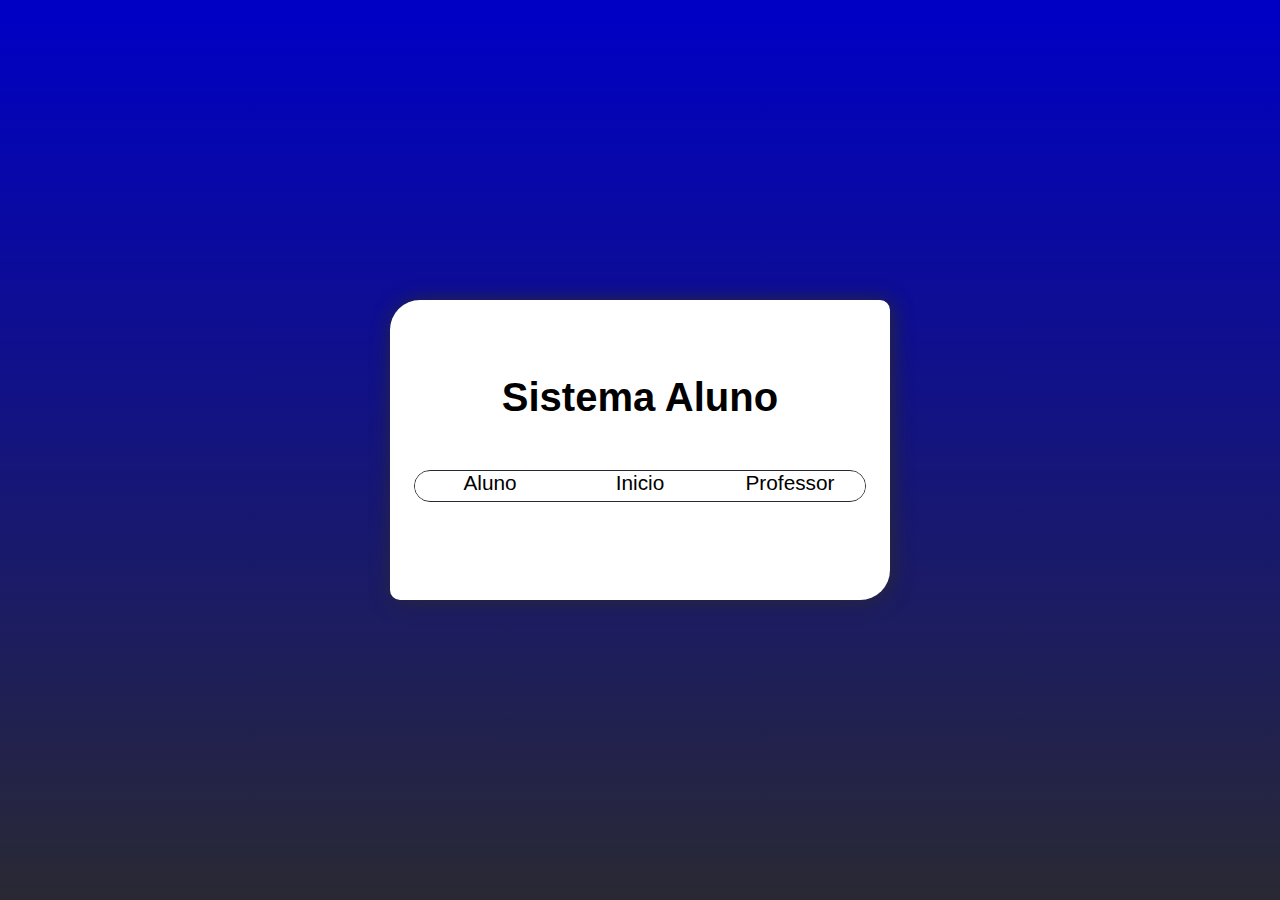
<file: index.html>
<!DOCTYPE html>
<html lang="pt-br">
  <head>
    <meta charset="UTF-8" />
    <meta name="viewport" content="width=device-width, initial-scale=1.0" />
    <link rel="stylesheet" href="css/style.css" />
    <link rel="icon" href="imgs/favicon.svg" type="image/svg+xml">
    <title>Sistema Aluno</title>
  </head>

  <body>
    <div class="container">
      <main>
        <h1>Sistema Aluno</h1>
        <nav>
          <a href="aluno.html">Aluno</a>
          <a href="index.html">Inicio</a>
          <a href="professor.html">Professor</a>
        </nav>
      </main>
    </div>
  </body>
</html>
</file>
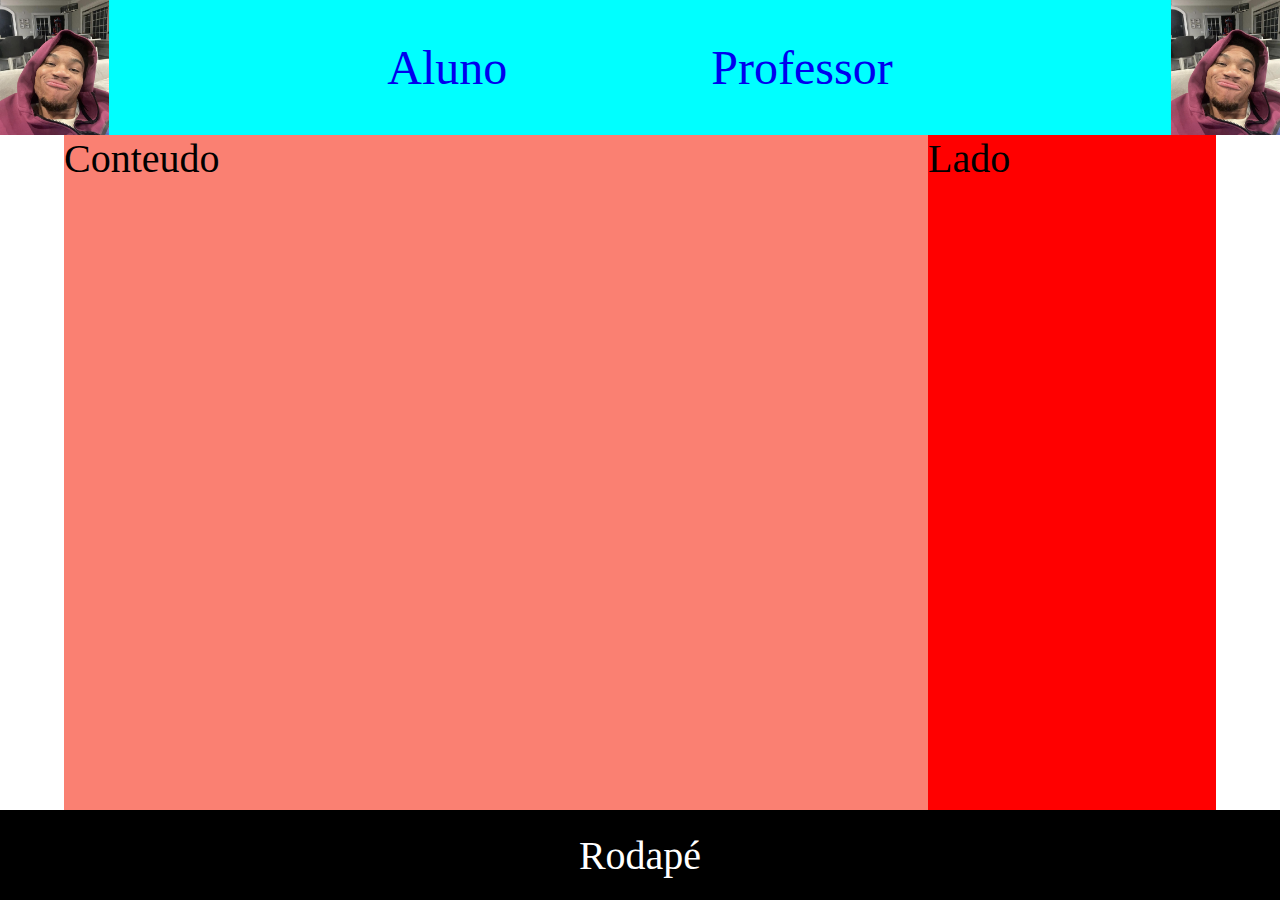
<file: sistema-aluno/index.html>
<!DOCTYPE html>
<html lang="pt-br">

<head>
  <meta charset="UTF-8" />
  <meta name="viewport" content="width=device-width, initial-scale=1.0" />
  <link rel="stylesheet" href="style.css" />
  <title>Sistema Aluno</title>
</head>

<body>
  <div class="container">
    <header>
      <img src="img.jpg" alt="giannis" />
      <nav>
        <a href="aluno.html">Aluno</a>
        <a href="professor.html">Professor</a>
      </nav>
      <img src="img.jpg" alt="giannis" />
    </header>
    <article class="main">
      <section>Conteudo</section>
      <aside>Lado</aside>
    </article>
    <footer>
      <p>Rodapé</p>
    </footer>
</body>
</html>
</file>
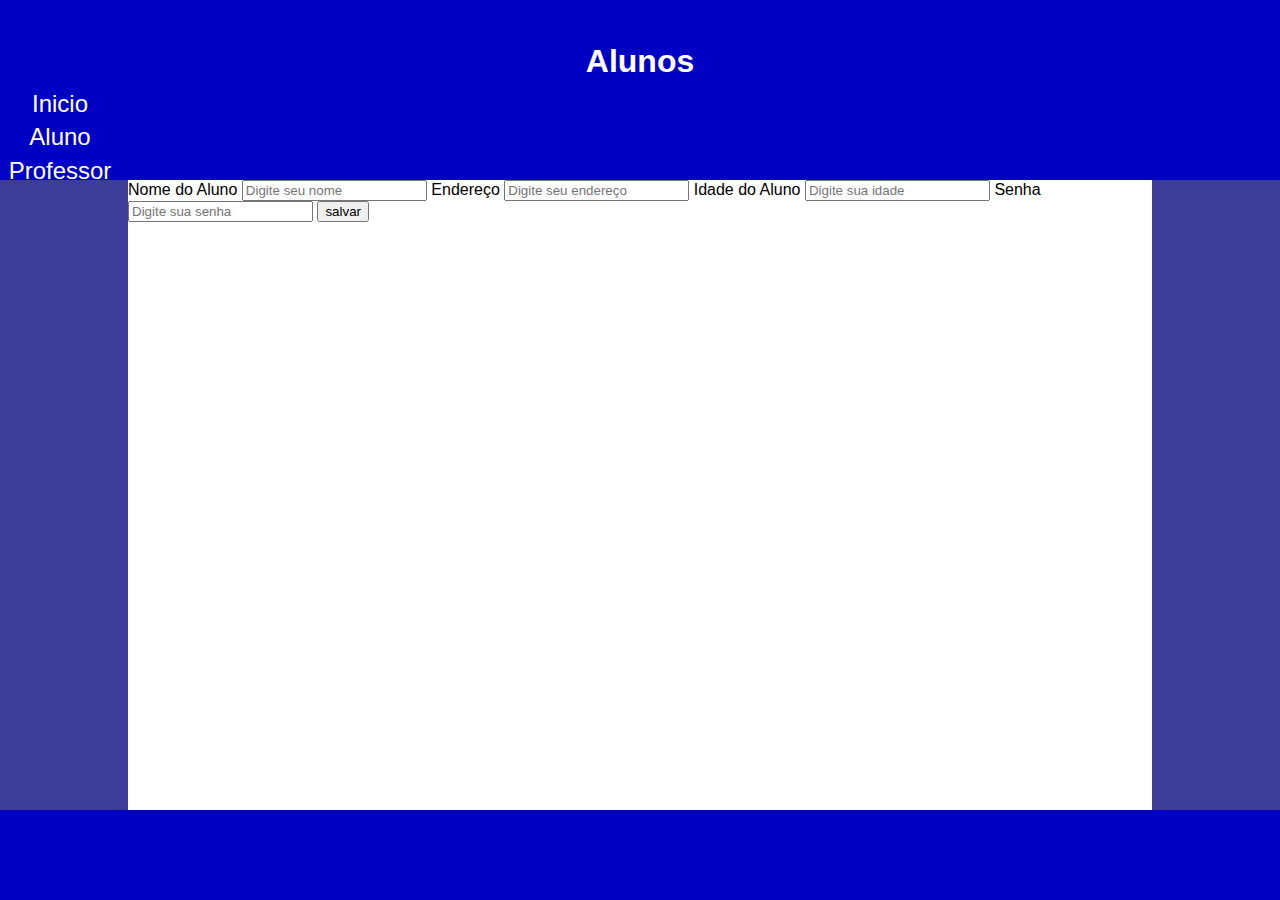
<file: aluno.html>
<!DOCTYPE html>
<html lang="pt-br">
  <head>
    <meta charset="UTF-8" />
    <meta name="viewport" content="width=device-width, initial-scale=1.0" />
    <link rel="stylesheet" href="css/aluno.css" />
    <link rel="icon" href="imgs/favicon.svg" type="image/svg+xml" />
    <title>Aluno</title>
  </head>

  <body>
    <div class="container">
      <header>
        <h1>Alunos</h1>
        <nav>
          <a id="esquerda" href="index.html">Inicio</a>
          <a id="meio" href="aluno.html">Aluno</a>
          <a id="direita" href="professor.html">Professor</a>
        </nav>
      </header>
      <main>
        <div class="conteudo">
          <form action="lista-aluno.php" method="get">
            <label for="name">Nome do Aluno</label>
            <input
              type="text"
              name="nome"
              id="nome"
              placeholder="Digite seu nome"
              required
            />

            <label for="name">Endereço</label>
            <input
              type="text"
              name="endereço"
              id="endereço"
              placeholder="Digite seu endereço"
              required
            />

            <label for="name">Idade do Aluno</label>
            <input
              type="number"
              name="idade"
              id="idade"
              placeholder="Digite sua idade"
              required
            />

            <label for="name">Senha</label>
            <input
              type="password "
              name="senha"
              id="senha"
              placeholder="Digite sua senha"
              required
            />

            <input type="submit" value="salvar" />
          </form>
        </div>
      </main>
      <footer></footer>
    </div>
  </body>
</html>
</file>
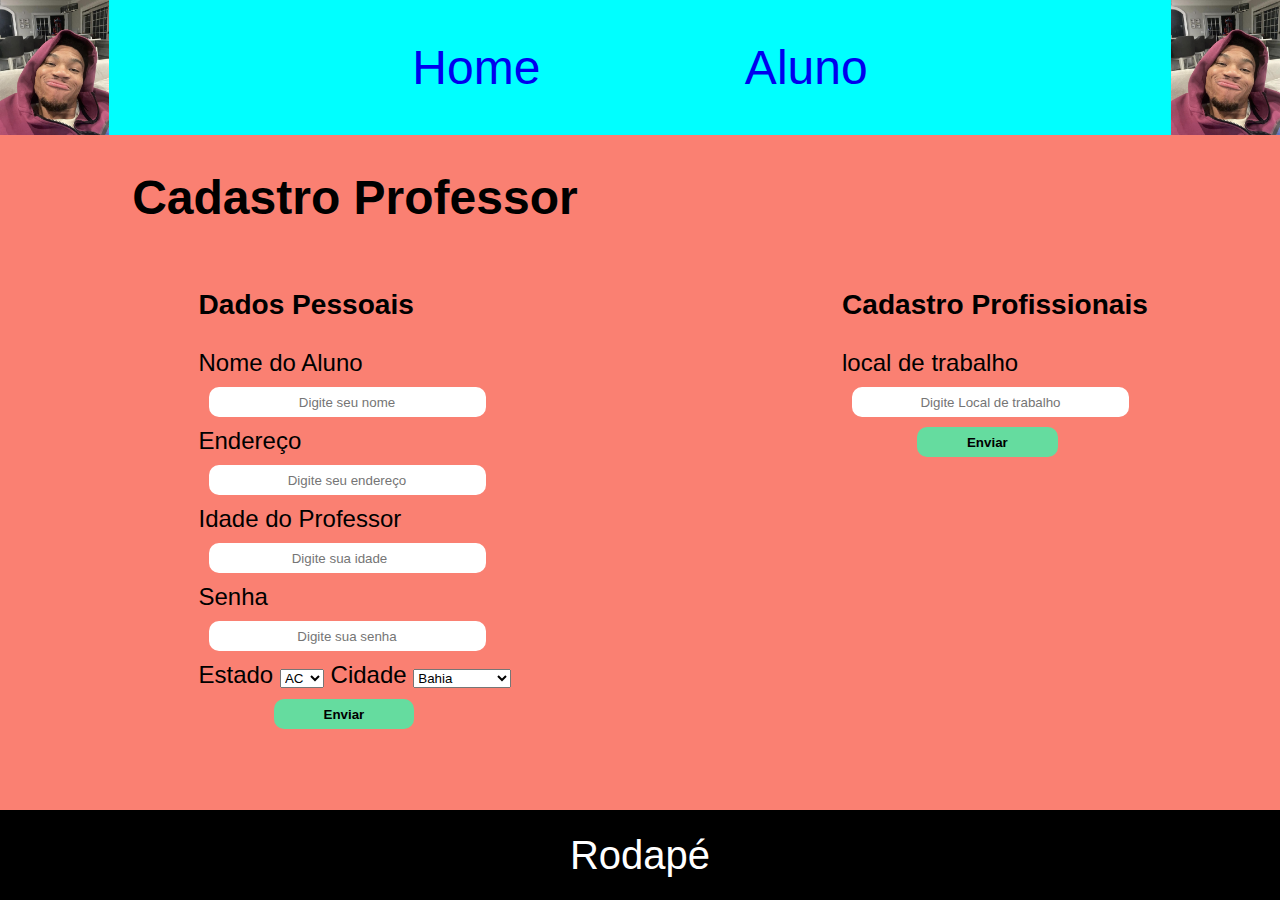
<file: professor.html>
<!DOCTYPE html>
<html lang="pt-br">

<head>
  <meta charset="UTF-8">
  <meta name="viewport" content="width=device-width, initial-scale=1.0">
  <link rel="stylesheet" href="professor.css">
  <title>Professor</title>
</head>

<body>
  <div class="container">
    <header>
      <img src="img.jpg" alt="giannis" />
      <nav>
        <a href="index.html">Home</a>
        <a href="aluno.html">Aluno</a>
      </nav>
      <img src="img.jpg" alt="giannis" />
    </header>


    <article class="forms">
      <h1>Cadastro Professor</h1>
      <div class="dados_pessoais">
        <h3>Dados Pessoais</h3>
        <form action="lista-professor.php" method="get">
          <label for="name">Nome do Aluno</label>
          <input type="text" name="nome" id="nome" placeholder="Digite seu nome" required class="forms_caixa">
          <label for="name">Endereço</label>
          <input type="text" name="endereco_professor" id="endereço" placeholder="Digite seu endereço" required
            class="forms_caixa">
          <label for="name">Idade do Professor</label>
          <input type="number" name="idade" id="idade_professor" placeholder="Digite sua idade" required
            class="forms_caixa">
          <label for="name">Senha</label>
          <input type="password" name="senha" id="senha" placeholder="Digite sua senha" required class="forms_caixa">

          <label for="Estado">Estado</label>
          <select id="Estado" name="Estado" required>
            <option value="AC">AC</option>
            <option value="AL">AL</option>
            <option value="AP">AP</option>
            <option value="AM">AM</option>
            <option value="BA">BA</option>
            <option value="CE">CE</option>
            <option value="DF">DF</option>
            <option value="ES">ES</option>
            <option value="GO">GO</option>
            <option value="MA">MA</option>
            <option value="MT">MT</option>
            <option value="MS">MS</option>
            <option value="MG">MG</option>
            <option value="PA">PA</option>
            <option value="PB">PB</option>
            <option value="PR">PR</option>
            <option value="PE">PE</option>
            <option value="PI">PI</option>
            <option value="RJ">RJ</option>
            <option value="RN">RN</option>
            <option value="RS">RS</option>
            <option value="RO">RO</option>
            <option value="RR">RR</option>
            <option value="SC">SC</option>
            <option value="SP">SP</option>
            <option value="SE">SE</option>
            <option value="TO">TO</option>
          </select>

          <label for="Cidade">Cidade</label>
          <select id="Cidade" name="Cidade">
            <option value="Bahia">Bahia</option>
            <option value="Pernambuco">Pernambuco</option>
            <option value="Amazonas">Amazonas</option>
          </select>
          <input type="submit" value="Enviar">
        </form>
      </div>
      <div class="dados_profissionais">
        <h3>Cadastro Profissionais</h3>
        <form action="lista-professor.css" method="get">
          <label form="loctrab">local de trabalho</label>
          <input type="text" name="loctrab" id="loctrab" placeholder="Digite Local de trabalho" required class="forms_caixa"> </input>
          <input type="submit" value="Enviar" id="Enviar">
        </form>
      </div>
    </article>

    <footer>
      <p>Rodapé</p>
    </footer>

</body>

</html>
</file>
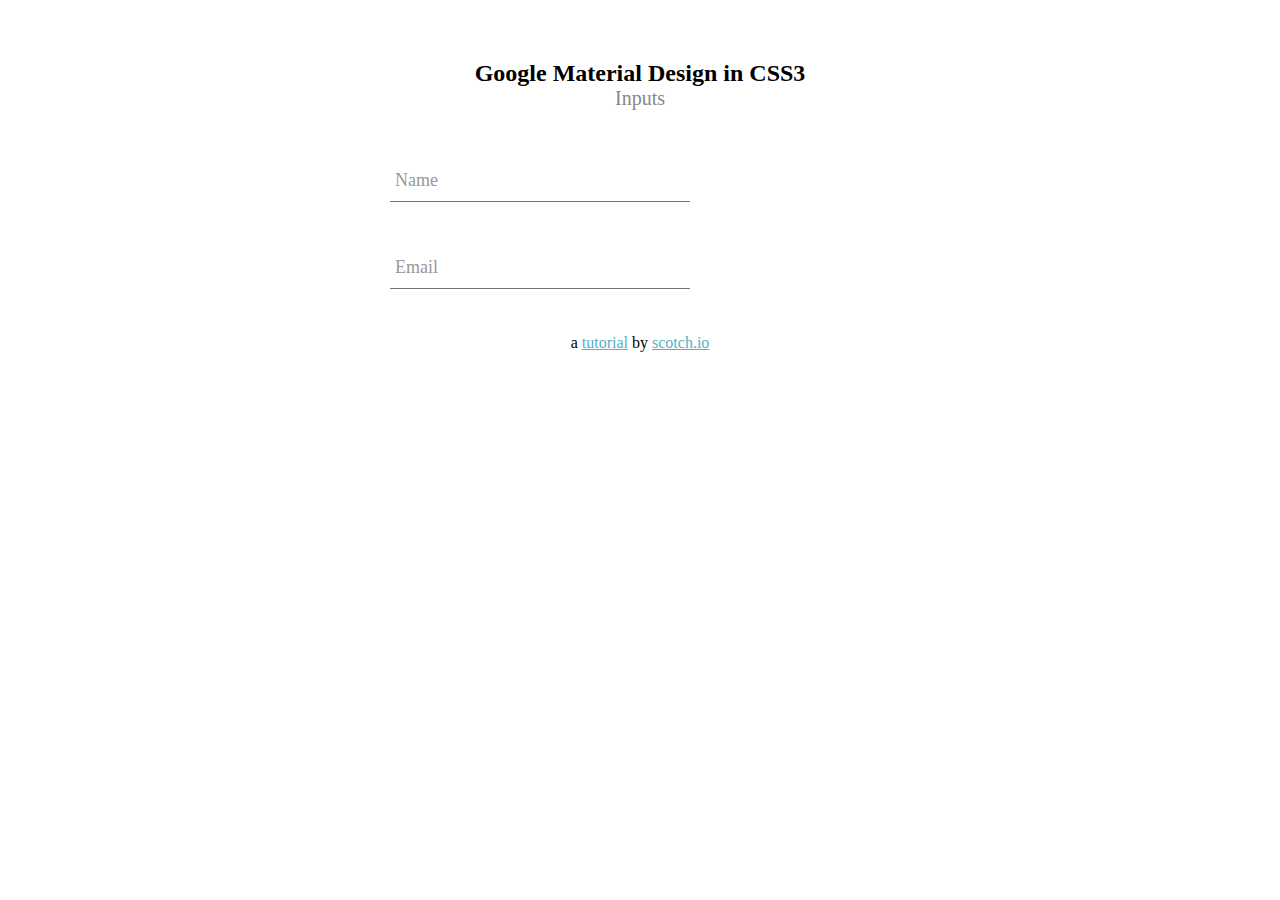
<file: test.html>
<!DOCTYPE html>
<html lang="en">
<head>
    <meta charset="UTF-8">
    <meta name="viewport" content="width=device-width, initial-scale=1.0">
    <link rel="stylesheet" href="test.css">
    <title>Document</title>
</head>
<body>
    <div class="container">
  
        <h2>Google Material Design in CSS3<small>Inputs</small></h2>
        
        <form>
          
          <div class="group">      
            <input type="text" required>
            <span class="highlight"></span>
            <span class="bar"></span>
            <label>Name</label>
          </div>
            
          <div class="group">      
            <input type="text" required>
            <span class="highlight"></span>
            <span class="bar"></span>
            <label>Email</label>
          </div>
          
        </form>
            
        <p class="footer">
          a <a href="https://scotch.io/tutorials/css/google-material-design-input-boxes-in-css3" target="_blank">tutorial</a> by <a href="https://scotch.io" target="_blank">scotch.io</a>
        </p>
        
      </div>
</body>
</html>
</file>
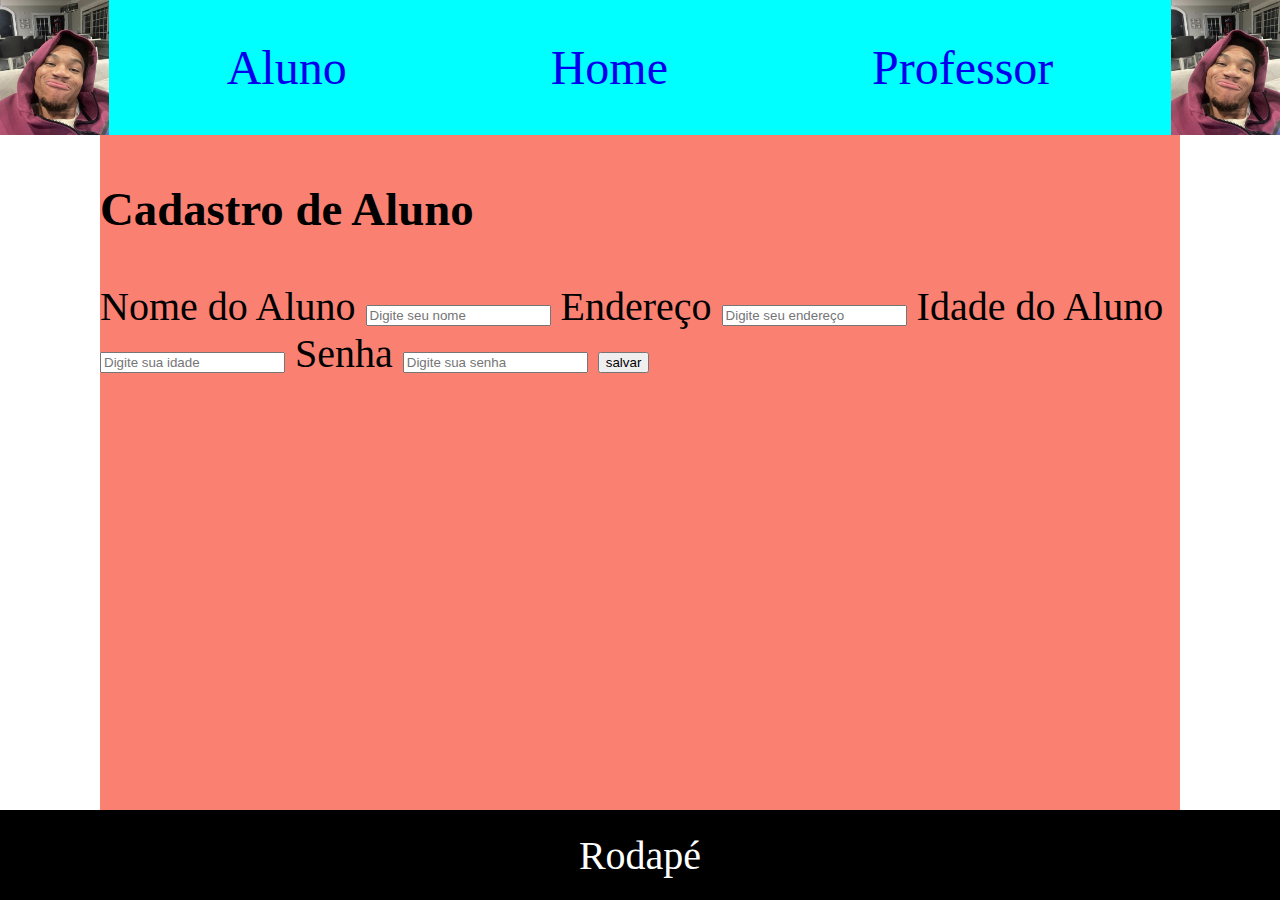
<file: sistema-aluno/aluno.html>
<!DOCTYPE html>
<html lang="pt-br">

<head>
  <meta charset="UTF-8">
  <meta name="viewport" content="width=device-width, initial-scale=1.0">
  <link rel="stylesheet" href="style.css">
  <title>Aluno</title>
</head>

<body>
  <div class="container">
    <header>
      <img src="img.jpg" alt="giannis" />
      <nav>
        <a href="aluno.html">Aluno</a>
        <a href="index.html">Home</a>
        <a href="professor.html">Professor</a>
      </nav>
      <img src="img.jpg" alt="giannis" />
    </header>

    <article class="forms">
      <h3>Cadastro de Aluno</h3>

      <form action="lista-aluno.php" method="get">
        <label for="name">Nome do Aluno</label>
        <input type="text" name="nome" id="nome" placeholder="Digite seu nome"required>

        <label for="name">Endereço</label>
        <input type="text" name="endereço" id="endereço" placeholder="Digite seu endereço"required>

        <label for="name">Idade do Aluno</label>
        <input type="number" name="idade" id="idade" placeholder="Digite sua idade" required>

        <label for="name">Senha</label>
        <input type="password " name="senha" id="senha" placeholder="Digite sua senha"required>

        <input type="submit" value="salvar">

      </form>

    </article>

    <footer>
      <p>Rodapé</p>
    </footer>

</body>

</html>
</file>
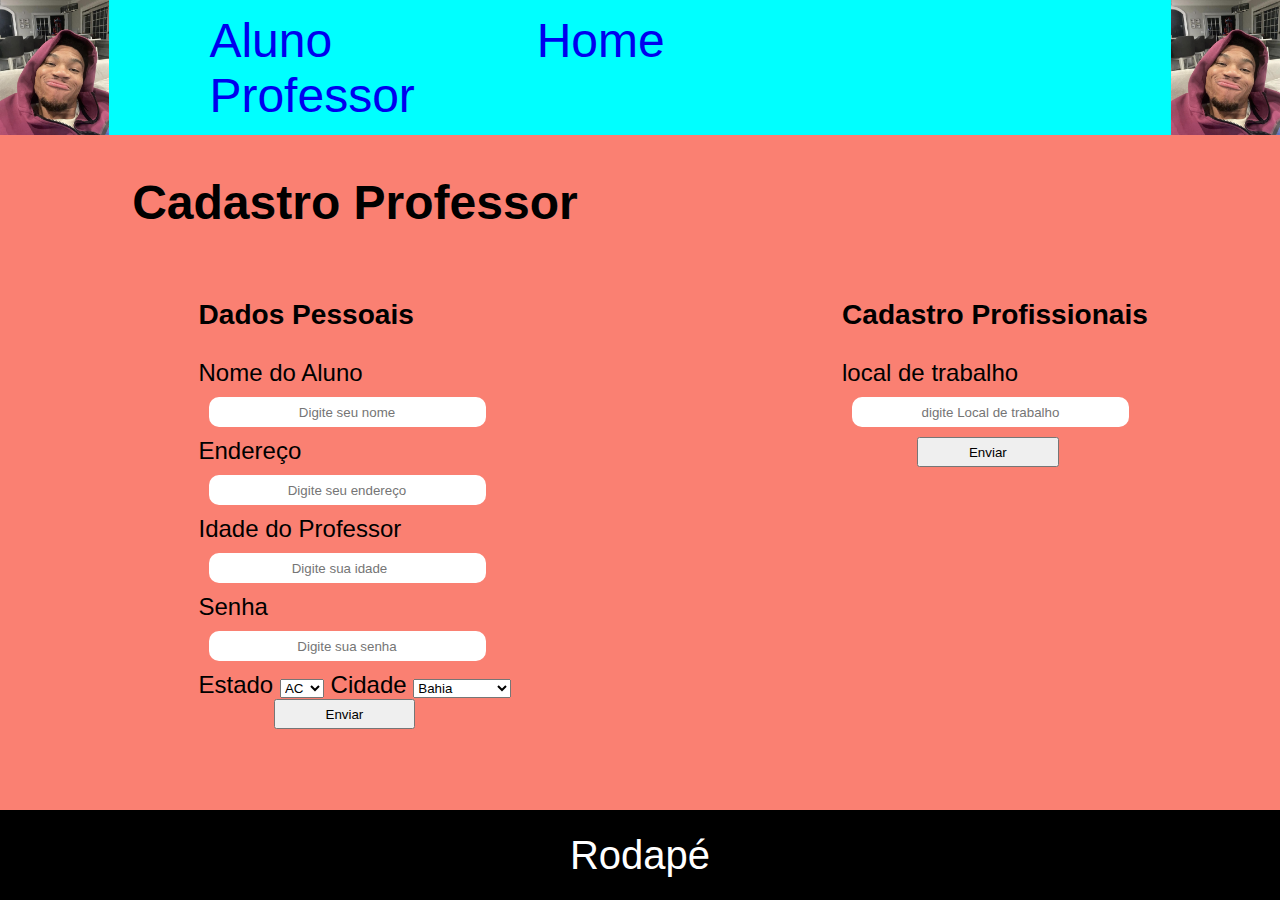
<file: sistema-aluno/professor.html>
<!DOCTYPE html>
<html lang="pt-br">

<head>
  <meta charset="UTF-8">
  <meta name="viewport" content="width=device-width, initial-scale=1.0">
  <link rel="stylesheet" href="professor.css">
  <title>Professor</title>
</head>

<body>
  <div class="container">
    <header>
      <img src="img.jpg" alt="giannis" />
      <nav>
        <a href="aluno.html">Aluno</a>
        <a href="index.html">Home</a>
        <a href="professor.html">Professor</a>
      </nav>
      <img src="img.jpg" alt="giannis" />
    </header>


    <article class="forms">
      <h1>Cadastro Professor</h1>
      <div class="dados_pessoais">
        <h3>Dados Pessoais</h3>
        <form action="lista-professor.php" method="get">
          <label for="name">Nome do Aluno</label>
          <input type="text" name="nome" id="nome" placeholder="Digite seu nome" required class="forms_caixa">
          <label for="name">Endereço</label>
          <input type="text" name="endereco_professor" id="endereço" placeholder="Digite seu endereço" required
            class="forms_caixa">
          <label for="name">Idade do Professor</label>
          <input type="number" name="idade" id="idade_professor" placeholder="Digite sua idade" required
            class="forms_caixa">
          <label for="name">Senha</label>
          <input type="password" name="senha" id="senha" placeholder="Digite sua senha" required class="forms_caixa">

          <label for="Estado">Estado</label>
          <select id="Estado" name="Estado" required>
            <option value="AC">AC</option>
            <option value="AL">AL</option>
            <option value="AP">AP</option>
            <option value="AM">AM</option>
            <option value="BA">BA</option>
            <option value="CE">CE</option>
            <option value="DF">DF</option>
            <option value="ES">ES</option>
            <option value="GO">GO</option>
            <option value="MA">MA</option>
            <option value="MT">MT</option>
            <option value="MS">MS</option>
            <option value="MG">MG</option>
            <option value="PA">PA</option>
            <option value="PB">PB</option>
            <option value="PR">PR</option>
            <option value="PE">PE</option>
            <option value="PI">PI</option>
            <option value="RJ">RJ</option>
            <option value="RN">RN</option>
            <option value="RS">RS</option>
            <option value="RO">RO</option>
            <option value="RR">RR</option>
            <option value="SC">SC</option>
            <option value="SP">SP</option>
            <option value="SE">SE</option>
            <option value="TO">TO</option>
          </select>

          <label for="Cidade">Cidade</label>
          <select id="Cidade" name="Cidade">
            <option value="Bahia">Bahia</option>
            <option value="Pernambuco">Pernambuco</option>
            <option value="Amazonas">Amazonas</option>
          </select>
          <input type="submit" value="Enviar">
        </form>
      </div>
      <div class="dados_profissionais">
        <h3>Cadastro Profissionais</h3>
        <form action="lista-professor.css" method="get">
          <label form="loctrab">local de trabalho</label>
          <input type="text" name="loctrab" id="loctrab" placeholder="digite Local de trabalho" required class="forms_caixa"> </input>
          <input type="submit" value="Enviar" id="Enviar">
        </form>
      </div>
    </article>

    <footer>
      <p>Rodapé</p>
    </footer>

</body>

</html>
</file>
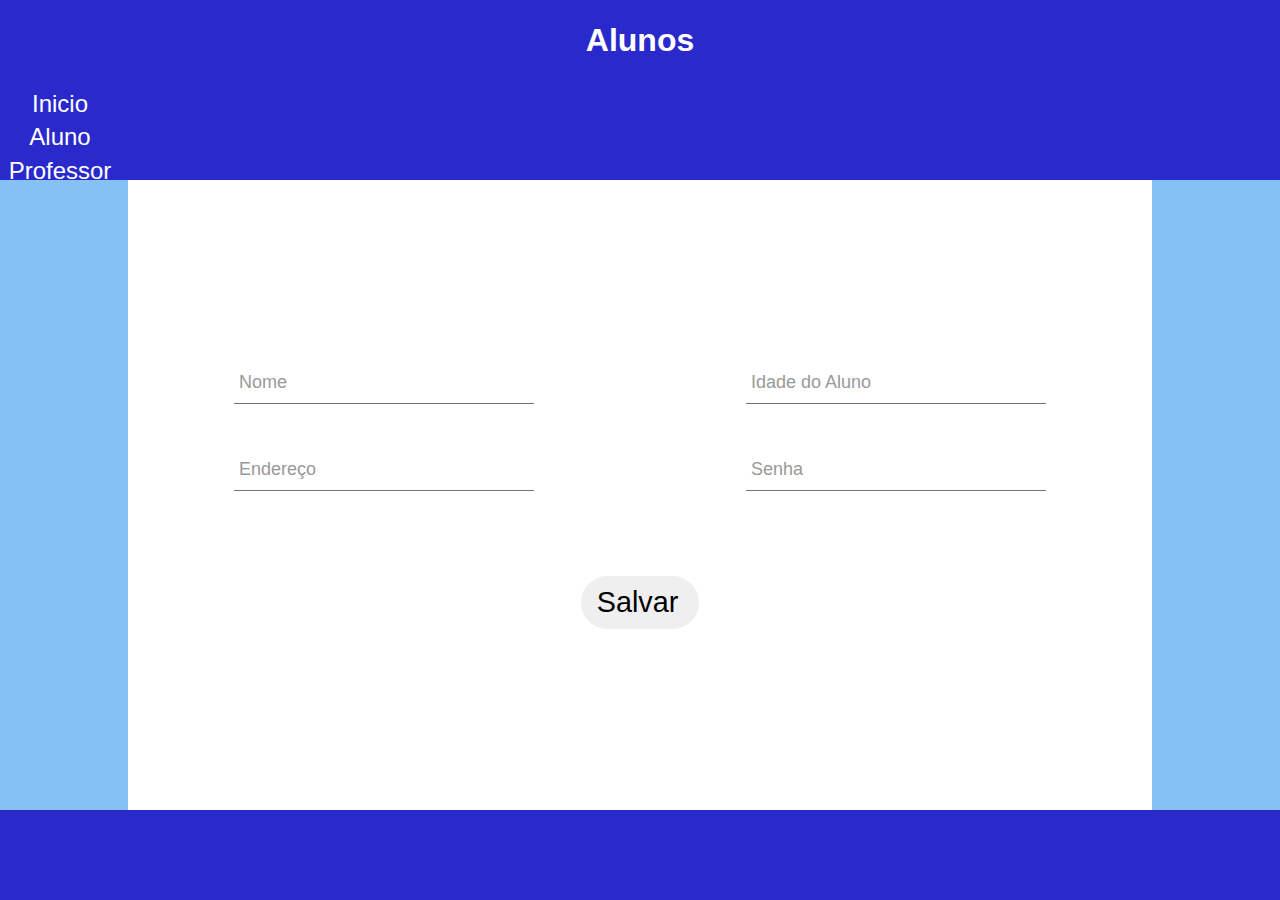
<file: src/html/aluno.html>
<!DOCTYPE html>
<html lang="pt-br">
  <head>
    <meta charset="UTF-8" />
    <meta name="viewport" content="width=device-width, initial-scale=1.0" />
    <link rel="stylesheet" href="../css/aluno.css" />
    <link rel="icon" href="../imgs/favicon.svg" type="image/svg+xml" />
    <title>Aluno</title>
  </head>

  <body>
    <div class="container">
      <header>
        <h1>Alunos</h1>
        <nav>
          <a id="esquerda" href="../../index.html">Inicio</a>
          <a id="meio" href="aluno.html">Aluno</a>
          <a id="direita" href="professor.html">Professor</a>
        </nav>
      </header>
      <main>
        <div class="conteudo">
          <form action="../php/lista-aluno.php" method="get">
            <div class="forms">
              <div class="forms_left">
                <div class="group">
                  <input
                    type="text"
                    name="nome"
                    id="nome"
                    minlength="3"
                    maxlength="50"
                    required
                  />
                  <span class="highlight"></span>
                  <span class="bar"></span>
                  <label>Nome</label>
                </div>
                <div class="group">
                  <input type="text" name="endereco" id="endereco" required />
                  <span class="highlight"></span>
                  <span class="bar"></span>
                  <label>Endereço</label>
                </div>
              </div>
              <div class="forms_rigth">
                <div class="group">
                  <input
                    type="number"
                    name="idade"
                    id="idade"
                    max="100"
                    pattern="[0-9]{2}"
                    required
                  />
                  <span class="highlight"></span>
                  <span class="bar"></span>
                  <label>Idade do Aluno</label>
                </div>
                <div class="group">
                  <input
                    name="senha"
                    id="senha"
                    type="password"
                    minlength="4"
                    maxlength="12"
                    required
                  />
                  <span class="highlight"></span>
                  <span class="bar"></span>
                  <label>Senha</label>
                </div>
              </div>
            </div>
            <input id="submit" type="submit" value="Salvar" />
          </form>
        </div>
      </main>
      <footer></footer>
    </div>
  </body>
</html>
</file>
<file: css/style.css>
:root {
  --primaria: #0000c5;
  --secundaria: #2929cc;
  --terciaria: #3d3d99;
  --quartenaria: #85c1f4;
  --contraste: #292933;
}

* {
  margin: 0;
  font-family: Arial, Helvetica, sans-serif;
}
.container {
  display: flex;
  align-items: center;
  min-height: 100vh;
  background-image: linear-gradient(180deg, #0000c5 1%, #292933);
  filter: blur(100%);
}
main {
  min-width: 500px;
  height: 300px;
  background-color: white;
  margin: auto;
  border-radius: 30px 10px 30px 10px;
  box-shadow: 2px 1px 20px var(--contraste);
  align-items: center;
}
main h1 {
  margin: 15% auto 0;
  text-align: center;
  font-size: 2.5em;
}
main nav {
  width: 90%;
  height: 30px;
  background-color: white;
  display: flex;
  text-align: center;
  margin: 10% auto;
  border-radius: 35px;
  justify-content: space-between;
  border: 1px solid var(--contraste);
}
main nav a {
  color: black;
  margin: auto;
  text-decoration: none;
  font-size: 1.3em;
  width: 100%;
  height: 100%;
  border-radius: 35px;
  transition: 0.5s;
  position: relative;
  border-inline: 1px solid white;
}
main nav a:hover {
  background-color: var(--quartenaria);
  transition: 0.2s;
  border-inline: 15px solid var(--quartenaria);
  color: white;
}
</file>
<file: sistema-aluno/style.css>
body {
  margin: 0;
}

.container {
  display: grid;
  grid-template-columns: 100%;
  grid-template-rows: 15vh 75vh 10vh;
  grid-template-areas:
    "header header"
    "main main"
    "footer footer";
}

header {
  grid-area: header;
  display: flex;
  justify-content: space-between;
  align-items: center;
  background-color: cyan;
}
header img {
  height: 100%;
}

header a {
  padding: 0 100px;
  font-size: 3em;
}
header a {
  text-decoration: none;
}
header a:hover {
  text-decoration: underline;
  color: red;
  cursor: crosshair;
}

.main {
  grid-area: main;
  display: grid;
  grid-template-columns: 5% 67.5% 22.5% 5%;
  grid-template-rows: 100%;
  font-size: 2.5em;
}
section {
  background-color: salmon;
  grid-column: 2/3;
}
aside {
  background-color: red;
  grid-column: 3/4;
}

footer {
  grid-area: footer;
  font-size: 2.5em;
  background-color: black;
  color: white;
  display: flex;
  align-items: center;
}
footer p {
  margin: 0 auto;
}

/*Aluno*/

.forms {
  font-size: 2.5em;
  margin: 0 100px;
  background-color: salmon;
  height: 100%;
}

/* Professor */
</file>
<file: css/aluno.css>
:root {
  --primaria: #0000c5;
  --secundaria: #2929cc;
  --terciaria: #3d3d99;
  --quartenaria: #85c1f4;
  --contraste: #292933;
}

* {
  margin: 0;
  font-family: Arial, Helvetica, sans-serif;
}
.container {
  min-height: 100vh;
  min-width: 100vh;
}
header {
  height: 20vh;
  width: 100%;
  background: var(--primaria);
  display: block;
}
header h1 {
  font-size: 2em;
  color: white;
  display: flex;
  height: 80px;
  justify-content: center;
  align-items: last baseline;
}
nav {
  display: flex;
  flex-direction: column;
  height: 100px;
  width: 170px;
  padding: 10px;
}
nav a {
  display: flex;
  justify-content: center;
  color: white;
  text-decoration: none;
  font-size: 1.5em;
  height: 40px;
  width: 100px;
  transition: 0.5s;
  border-inline: 0px solid var(--primaria);
  border-radius: 0 10px 10px 0;
}
nav a:hover {
  text-decoration: underline;
  background-color: var(--secundaria);
  border-inline: 20px solid var(--secundaria);
  transition: 0.5s;
}
main {
  background-color: var(--terciaria);
  width: 100%;
  height: 70vh;
  display: flex;
  justify-content: center;
}
main .conteudo {
  width: 80%;
  height: 100%;
  background-color: white;
  margin: auto;
}
footer{
  background-color: var(--primaria);
  width: 100%;
  height: 10vh;
}
</file>
<file: professor.css>
body {
  margin: 0;
  font-family: sans-serif;
}

.container {
  display: grid;
  grid-template-columns: 100%;
  grid-template-rows: 15vh 75vh 10vh;
  grid-template-areas:
    "header "
    "main "
    "footer ";
}

header {
  grid-area: header;
  display: flex;
  justify-content: space-between;
  align-items: center;
  background-color: cyan;
}

header img {
  height: 100%;
}

header a {
  padding: 0 100px;
  font-size: 3em;
}

header a {
  text-decoration: none;
}

header a:hover {
  text-decoration: underline;
  color: red;
  cursor: crosshair;
}

.forms {
  font-size: 1.5em;
  background-color: salmon;
  grid-area: main;
  display: grid;
  grid-template-areas:
    "1 2"
    "DP CP";
}

.forms h1 {
  margin: auto;
}

.dados_pessoais {
  grid-area: DP;
  margin: 0 auto;
}

.dados_profissionais {
  grid-area: CP;
  margin: 0 auto;
}

.forms_caixa {
  border-radius: 10px;
  border-style: none;
  height: 20px;
}

input[type="text"] {
  display: flex;
  padding: 0 50px;
  text-align: center;
  height: 30px;
  margin: 10px;
}

input[type="number"] {
  display: flex;
  padding: 0 50px;
  text-align: center;
  height: 30px;
  margin: 10px;
}

input[type="password"] {
  display: flex;
  padding: 0 50px;
  text-align: center;
  height: 30px;
  margin: 10px;
}

input[type="submit"] {
  display: flex;
  padding: 0 50px;
  text-align: center;
  height: 30px;
  margin: 10px 75px;
  border-radius: 10px;
  border-style: none;
  font-weight: bold;
  background-color: #65dc9f;
}
input[type="submit"]:hover {
  border: 1px solid black;
}

footer {
  grid-area: footer;
  font-size: 2.5em;
  background-color: black;
  color: white;
  display: flex;
  align-items: center;
}

footer p {
  margin: 0 auto;
}
</file>
<file: test.css>
* { box-sizing:border-box; }

/* basic stylings ------------------------------------------ */
body 				 { background:url(https://scotch.io/wp-content/uploads/2014/07/61.jpg); }
.container 		{ 
  font-family:'Roboto';
  width:600px; 
  margin:30px auto 0; 
  display:block; 
  background:#FFF;
  padding:10px 50px 50px;
}
h2 		 { 
  text-align:center; 
  margin-bottom:50px; 
}
h2 small { 
  font-weight:normal; 
  color:#888; 
  display:block; 
}
.footer 	{ text-align:center; }
.footer a  { color:#53B2C8; }

/* form starting stylings ------------------------------- */
.group 			  { 
  position:relative; 
  margin-bottom:45px; 
}
input 				{
  font-size:18px;
  padding:10px 10px 10px 5px;
  display:block;
  width:300px;
  border:none;
  border-bottom:1px solid #757575;
}
input:focus 		{ outline:none; }

/* LABEL ======================================= */
label 				 {
  color:#999; 
  font-size:18px;
  font-weight:normal;
  position:absolute;
  pointer-events:none;
  left:5px;
  top:10px;
  transition:0.2s ease all; 
  -moz-transition:0.2s ease all; 
  -webkit-transition:0.2s ease all;
}

/* active state */
input:focus ~ label, input:valid ~ label 		{
  top:-20px;
  font-size:14px;
  color:#5264AE;
}

/* BOTTOM BARS ================================= */
.bar 	{ position:relative; display:block; width:300px; }
.bar:before, .bar:after 	{
  content:'';
  height:2px; 
  width:0;
  bottom:1px; 
  position:absolute;
  background:#5264AE; 
  transition:0.2s ease all; 
  -moz-transition:0.2s ease all; 
  -webkit-transition:0.2s ease all;
}
.bar:before {
  left:50%;
}
.bar:after {
  right:50%; 
}

/* active state */
input:focus ~ .bar:before, input:focus ~ .bar:after {
  width:50%;
}

/* HIGHLIGHTER ================================== */
.highlight {
  position:absolute;
  height:60%; 
  width:100px; 
  top:25%; 
  left:0;
  pointer-events:none;
  opacity:0.5;
}

/* active state */
input:focus ~ .highlight {
  -webkit-animation:inputHighlighter 0.3s ease;
  -moz-animation:inputHighlighter 0.3s ease;
  animation:inputHighlighter 0.3s ease;
}

/* ANIMATIONS ================ */
@-webkit-keyframes inputHighlighter {
	from { background:#5264AE; }
  to 	{ width:0; background:transparent; }
}
@-moz-keyframes inputHighlighter {
	from { background:#5264AE; }
  to 	{ width:0; background:transparent; }
}
@keyframes inputHighlighter {
	from { background:#5264AE; }
  to 	{ width:0; background:transparent; }
}
</file>
<file: sistema-aluno/professor.css>
body {
  margin: 0;
  font-family: sans-serif;
}

.container {
  display: grid;
  grid-template-columns: 100%;
  grid-template-rows: 15vh 75vh 10vh;
  grid-template-areas:
    "header "
    "main "
    "footer ";
}

header {
  grid-area: header;
  display: flex;
  justify-content: space-between;
  align-items: center;
  background-color: cyan;
}

header img {
  height: 100%;
}

header a {
  padding: 0 100px;
  font-size: 3em;
}

header a {
  text-decoration: none;
}

header a:hover {
  text-decoration: underline;
  color: red;
  cursor: crosshair;
}

.forms {
  font-size: 1.5em;
  background-color: salmon;
  grid-area: main;
  display: grid;
  grid-template-areas:
    "1 2"
    "DP CP";
}

.forms h1 {
  margin: auto;
}

.dados_pessoais {
  grid-area: DP;
  margin: 0 auto;
}

.dados_profissionais {
  grid-area: CP;
  margin: 0 auto;
}

.forms_caixa {
  border-radius: 10px;
  border-style: none;
  height: 20px;
}

input[type="text"] {
  display: flex;
  padding: 0 50px;
  text-align: center;
  height: 30px;
  margin: 10px;
}

input[type="number"] {
  display: flex;
  padding: 0 50px;
  text-align: center;
  height: 30px; 
  margin: 10px;
}

input[type="password"] {
  display: flex;
  padding: 0 50px;
  text-align: center;
  height: 30px;
  margin: 10px;
}

input[type="submit"] {
  display: flex;
  padding: 0 50px;
  text-align: center;
  height: 30px;
  margin: 0px 75px;
}

footer {
  grid-area: footer;
  font-size: 2.5em;
  background-color: black;
  color: white;
  display: flex;
  align-items: center;
}

footer p {
  margin: 0 auto;
}
</file>
<file: src/css/aluno.css>
:root {
  --primaria: #0000c5;
  --secundaria: #2929cc;
  --terciaria: #3d3d99;
  --quartenaria: #85c1f4;
  --contraste: #292933;
}

* {
  margin: 0;
  font-family: Arial, Helvetica, sans-serif;
}
.container {
  min-height: 100vh;
  min-width: 100vh;
}
header {
  height: 20vh;
  width: 100%;
  background: var(--secundaria);
  display: block;
}
header h1 {
  font-size: 2em;
  color: white;
  display: flex;
  height: 80px;
  justify-content: center;
  align-items: center;
}
nav {
  display: flex;
  flex-direction: column;
  height: 100px;
  width: 170px;
  padding: 10px;
}
nav a {
  display: flex;
  justify-content: center;
  color: white;
  text-decoration: none;
  font-size: 1.5em;
  height: 40px;
  width: 100px;
  transition: 0.5s;
  border-inline: 0px solid var(--terciaria);
  border-radius: 0 10px 10px 0;
}
nav a:hover {
  text-decoration: underline;
  background-color: var(--terciaria);
  border-inline: 20px solid var(--terciaria);
  transition: 0.5s;
}
main {
  background-color: var(--quartenaria);
  width: 100%;
  height: 70vh;
}
main .conteudo {
  display: grid;
  grid-template-columns: 100%;
  grid-template-rows: 100%;
  width: 80%; /* Isso assegura que a largura do elemento pai é mantida */
  height: 100%; /* Isso garante que a altura do elemento pai é mantida */
  background-color: white; /* Ou qualquer outra cor de fundo que desejar */
  margin: auto;
  align-items: center;
}

.forms {
  display: grid;
  grid-template-areas:
    "left right"
    "submit submit";
  grid-template-columns: 50% 50%;
  grid-template-rows: 50% 50%;
  justify-items: center;
  gap: 40px 0;
}
.forms_right {
  grid-area: right;
  align-items: end;
}
.forms_left {
  grid-area: left;
  align-items: end;
}
.group {
  display: flex;
  flex-direction: column;
}

.group {
  position: relative;
  margin-bottom: 45px;
}

input {
  font-size: 18px;
  padding: 10px 10px 10px 5px;
  display: block;
  width: 285px;
  border: none;
  border-bottom: 1px solid #757575;
}
input:focus {
  outline: none;
}

/* LABEL ======================================= */
label {
  color: #999;
  font-size: 18px;
  font-weight: normal;
  position: absolute;
  pointer-events: none;
  left: 5px;
  top: 10px;
  transition: 0.2s ease all;
  -moz-transition: 0.2s ease all;
  -webkit-transition: 0.2s ease all;
}

/* active state */
input:focus ~ label,
input:valid ~ label {
  top: -20px;
  font-size: 14px;
  color: var(--secundaria);
}

/* BOTTOM BARS ================================= */
.bar {
  position: relative;
  display: block;
  width: 300px;
}
.bar:before,
.bar:after {
  content: "";
  height: 2px;
  width: 0;
  bottom: 1px;
  position: absolute;
  background: var(--secundaria);
  transition: 0.2s ease all;
  -moz-transition: 0.2s ease all;
  -webkit-transition: 0.2s ease all;
}
.bar:before {
  left: 50%;
}
.bar:after {
  right: 50%;
}

/* active state */
input:focus ~ .bar:before,
input:focus ~ .bar:after {
  width: 50%;
}

/* HIGHLIGHTER ================================== */
.highlight {
  position: absolute;
  height: 60%;
  width: 100px;
  top: 25%;
  left: 0;
  pointer-events: none;
  opacity: 0.5;
}

/* active state */
input:focus ~ .highlight {
  -webkit-animation: inputHighlighter 0.3s ease;
  -moz-animation: inputHighlighter 0.3s ease;
  animation: inputHighlighter 0.3s ease;
}

/* ANIMATIONS ================ */
@-webkit-keyframes inputHighlighter {
  from {
    background: var(--secundaria);
  }
  to {
    width: 0;
    background: transparent;
  }
}
@-moz-keyframes inputHighlighter {
  from {
    background: var(--secundaria);
  }
  to {
    width: 0;
    background: transparent;
  }
}
@keyframes inputHighlighter {
  from {
    background: var(--secundaria);
  }
  to {
    width: 0;
    background: transparent;
  }
}

input[type="submit"] {
  grid-area: submit;
  margin: auto;
  text-align: center;
  border-bottom: 0;
  font-size: 1.8em;
  border-radius: 50px;
  width: 11.5%;
  transition: 0.3s;
}
input[type="submit"]:hover {
  background-color: black;
  color: white;
  transition: 0.3s;
  transform: scale(1.2);
}
footer {
  background-color: var(--secundaria);
  width: 100%;
  height: 10vh;
}
</file>
